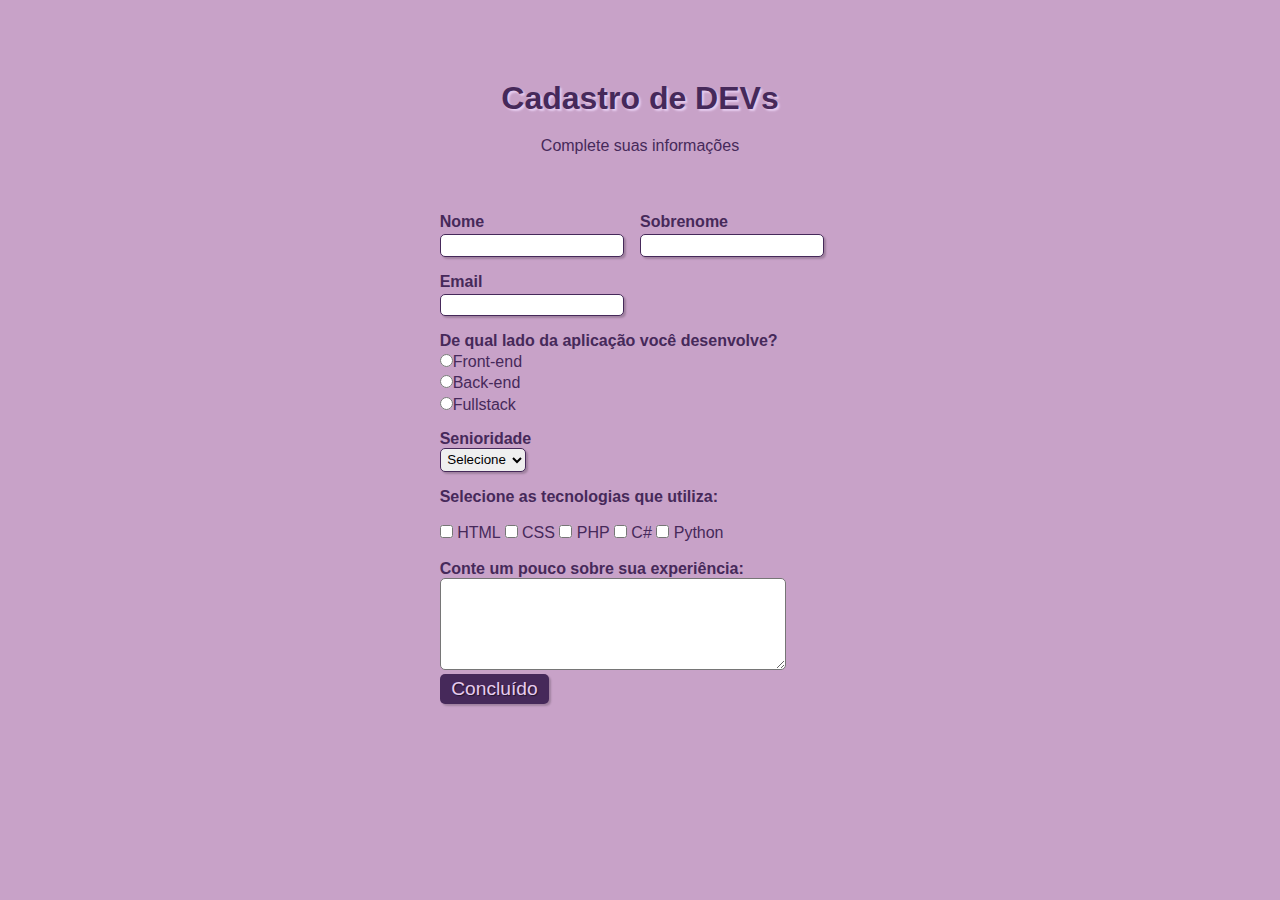
<file: Formulario/index.html>
<!DOCTYPE html>
<html lang="en">
<head>
    <meta charset="UTF-8">
    <meta http-equiv="X-UA-Compatible" content="IE=edge">
    <meta name="viewport" content="width=device-width, initial-scale=1.0">
    <link rel="stylesheet" type="text/css" href="formulario.css">
    <title>Cadastro</title>
</head>
<body>
    <div class="titulos">
        <h1 id="titulo">Cadastro de DEVs</h1>
        <p id="subtitulo">Complete suas informações</p>
        <br>
    </div>

    <form>
        <fieldset class="grupo">
            <div class="campo">
                <label for="nome"><strong>Nome</strong></label>
                <input type="text" name="nome" id="nome" required>
            </div>
    
            <div class="campo">
                <label for="sobrenome"><strong>Sobrenome</strong></label>
                <input type="text" name="sobrenome" id="sobrenome" required>
            </div>    
        </fieldset>

        <div class="campo">
           <label for="email"><strong>Email</strong></label>
           <input type="email" name="email" id="email" required>
        </div>

        <div class="campo">
            <label><strong>De qual lado da aplicação você desenvolve?</strong></label>
            <label>
                <input type="radio" name="devweb" value="frontend">Front-end
            </label>
            <label>
                <input type="radio" name="devweb" value="backend">Back-end
            </label>
            <label>
                <input type="radio" name="devweb" value="fullstack">Fullstack
            </label>
        </div>

        <div class="campo">
            <label for="senioridade"></label><strong>Senioridade</strong></label>
            <select id="senioridade">
                <option selected disabled value="">Selecione</option>
                <option>Junior</option>
                <option>Pleno</option>
                <option>Senior</option>
            </select>
        </div>

        <fieldset class="grupo">
            <div id="check">
                <label><strong>Selecione as tecnologias que utiliza:</strong></label><br><br>
                <input type="checkbox" id="tecnologia1" value="HTML">
                <label for="tecnologia1">HTML</label>
                <input type="checkbox" id="tecnologia2" value="CSS">
                <label for="tecnologia2">CSS</label>
                <input type="checkbox" id="tecnologia3" value="PHP">
                <label for="tecnologia3">PHP</label>
                <input type="checkbox" id="tecnologia4" value="C#">
                <label for="tecnologia4">C#</label>
                <input type="checkbox" id="tecnologia5" value="Python">
                <label for="tecnologia5">Python</label>
            </div>
        </fieldset>

        <div>
            <br>
            <label><strong>Conte um pouco sobre sua experiência:</strong></label><br>
            <textarea rows="6" style="width: 26em" id="experiencia" name="experiencia"></textarea>
        </div>

        <button class="botao" type="submit">Concluído</button>
    </form>

</body>
</html>
</file>
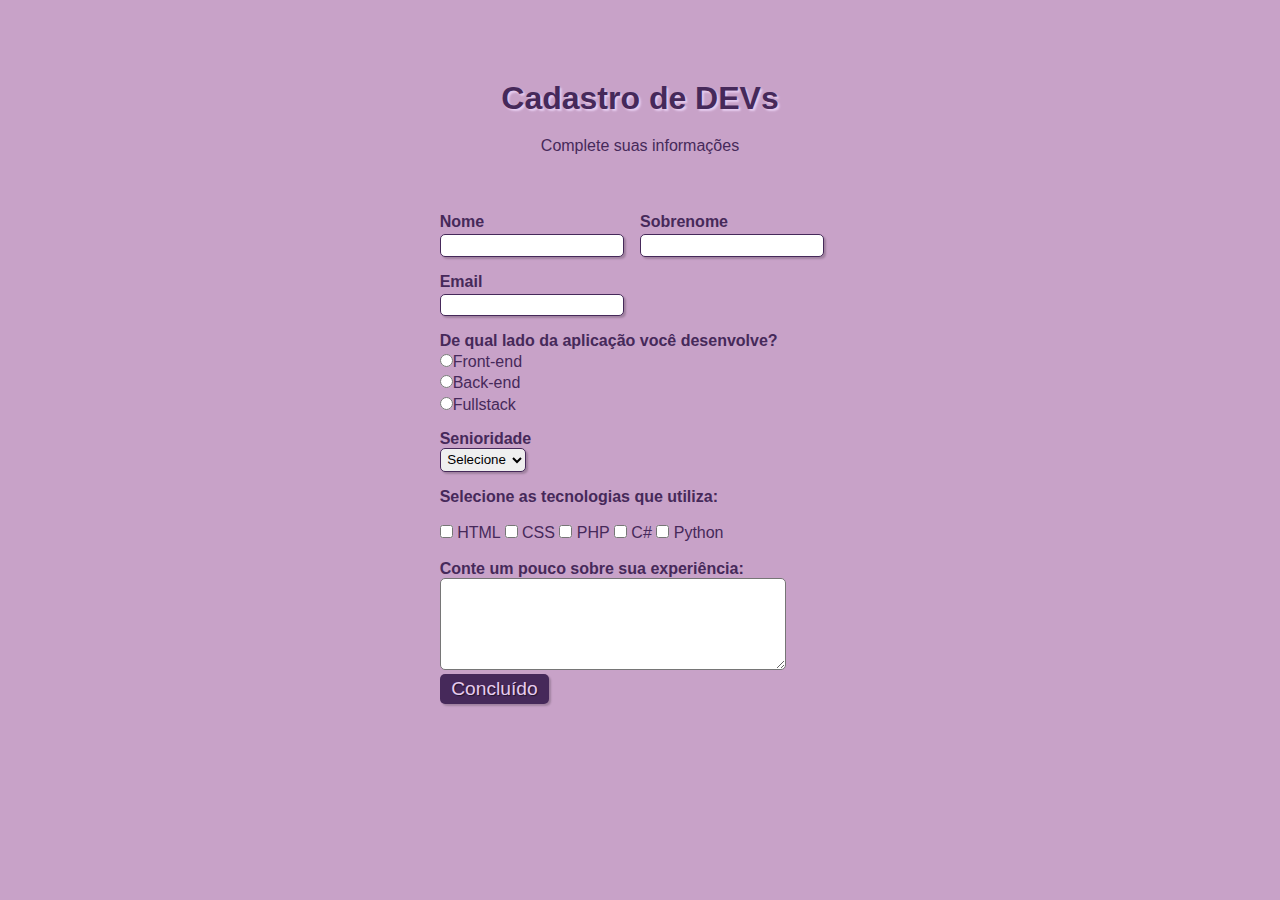
<file: Formulario/formulario.html>
<!DOCTYPE html>
<html lang="en">
<head>
    <meta charset="UTF-8">
    <meta http-equiv="X-UA-Compatible" content="IE=edge">
    <meta name="viewport" content="width=device-width, initial-scale=1.0">
    <link rel="stylesheet" type="text/css" href="formulario.css">
    <title>Cadastro</title>
</head>
<body>
    <div class="titulos">
        <h1 id="titulo">Cadastro de DEVs</h1>
        <p id="subtitulo">Complete suas informações</p>
        <br>
    </div>

    <form>
        <fieldset class="grupo">
            <div class="campo">
                <label for="nome"><strong>Nome</strong></label>
                <input type="text" name="nome" id="nome" required>
            </div>
    
            <div class="campo">
                <label for="sobrenome"><strong>Sobrenome</strong></label>
                <input type="text" name="sobrenome" id="sobrenome" required>
            </div>    
        </fieldset>

        <div class="campo">
           <label for="email"><strong>Email</strong></label>
           <input type="email" name="email" id="email" required>
        </div>

        <div class="campo">
            <label><strong>De qual lado da aplicação você desenvolve?</strong></label>
            <label>
                <input type="radio" name="devweb" value="frontend">Front-end
            </label>
            <label>
                <input type="radio" name="devweb" value="backend">Back-end
            </label>
            <label>
                <input type="radio" name="devweb" value="fullstack">Fullstack
            </label>
        </div>

        <div class="campo">
            <label for="senioridade"></label><strong>Senioridade</strong></label>
            <select id="senioridade">
                <option selected disabled value="">Selecione</option>
                <option>Junior</option>
                <option>Pleno</option>
                <option>Senior</option>
            </select>
        </div>

        <fieldset class="grupo">
            <div id="check">
                <label><strong>Selecione as tecnologias que utiliza:</strong></label><br><br>
                <input type="checkbox" id="tecnologia1" value="HTML">
                <label for="tecnologia1">HTML</label>
                <input type="checkbox" id="tecnologia2" value="CSS">
                <label for="tecnologia2">CSS</label>
                <input type="checkbox" id="tecnologia3" value="PHP">
                <label for="tecnologia3">PHP</label>
                <input type="checkbox" id="tecnologia4" value="C#">
                <label for="tecnologia4">C#</label>
                <input type="checkbox" id="tecnologia5" value="Python">
                <label for="tecnologia5">Python</label>
            </div>
        </fieldset>

        <div>
            <br>
            <label><strong>Conte um pouco sobre sua experiência:</strong></label><br>
            <textarea rows="6" style="width: 26em" id="experiencia" name="experiencia"></textarea>
        </div>

        <button class="botao" type="submit">Concluído</button>
    </form>

</body>
</html>
</file>
<file: Formulario/formulario.css>
* {
    margin: 0;
    padding: 0;
    box-sizing: border-box;
}

fieldset {
    border: 0;
}

body {
    background-color: #c8a2c8 ;
    font-family: sans-serif;
    font-size: 1em;
    color: #46295A;
    margin-left: 36%;
    margin-top: 2%;
    justify-content: center;
    display: flex;
    flex-direction: column;
    align-items: center;
    margin: auto;
}

.titulos {
    text-align: center;
}

#titulo {
    font-family: sans-serif;
    color: #46295A;
    text-shadow: 2px 2px 2px #e6ccef;
    padding: 80px 0 20px 0;
}

#subtitulo {
    font-family: sans-serif;
    color: #46295A;
    padding-bottom: 40px;
}



input, select, textarea, button {
    border-radius: 5px;
}

.campo {
    margin-bottom: 1em;
}

.campo label {
    margin-bottom: 0.2em;
    color: #46295A;
    display: block;
}

fieldset.grupo .campo {
    float: left;
    margin-right: 1em;
}

.campo input[type="text"], .campo input[type="email"], .campo select, .campo textarea {
    padding: 0.2em;
    border: 1px solid #46295A;
    box-shadow: 2px 2px 2px rgba(0,0,0,0.2);
    display: block;
}

.campo selected option {
    padding-right: 1em;
}

.campo input:focus, .campo select:focus, .campo textarea:focus {
    background: #e6ccef;

}

.botao {
    font-size: 1.2em;
    background: #46295A;
    border: 0;
    margin-bottom: 1em;
    color: #e6ccef;
    padding: 0.2em 0.6em;
    box-shadow: 2px 2px 2px rgba(0,0,0,0.2);
    text-shadow: 1px 1px 1px rgba(0,0,0,0.5);


}

.botao:hover {
    background: #46295A;
    box-shadow: inset 2px 2px 2px rgba(0,0,0,0.2);
    text-shadow: none;
}

.botao, select {
    cursor: pointer
}

#check {
    display: inline-block;
}
</file>
